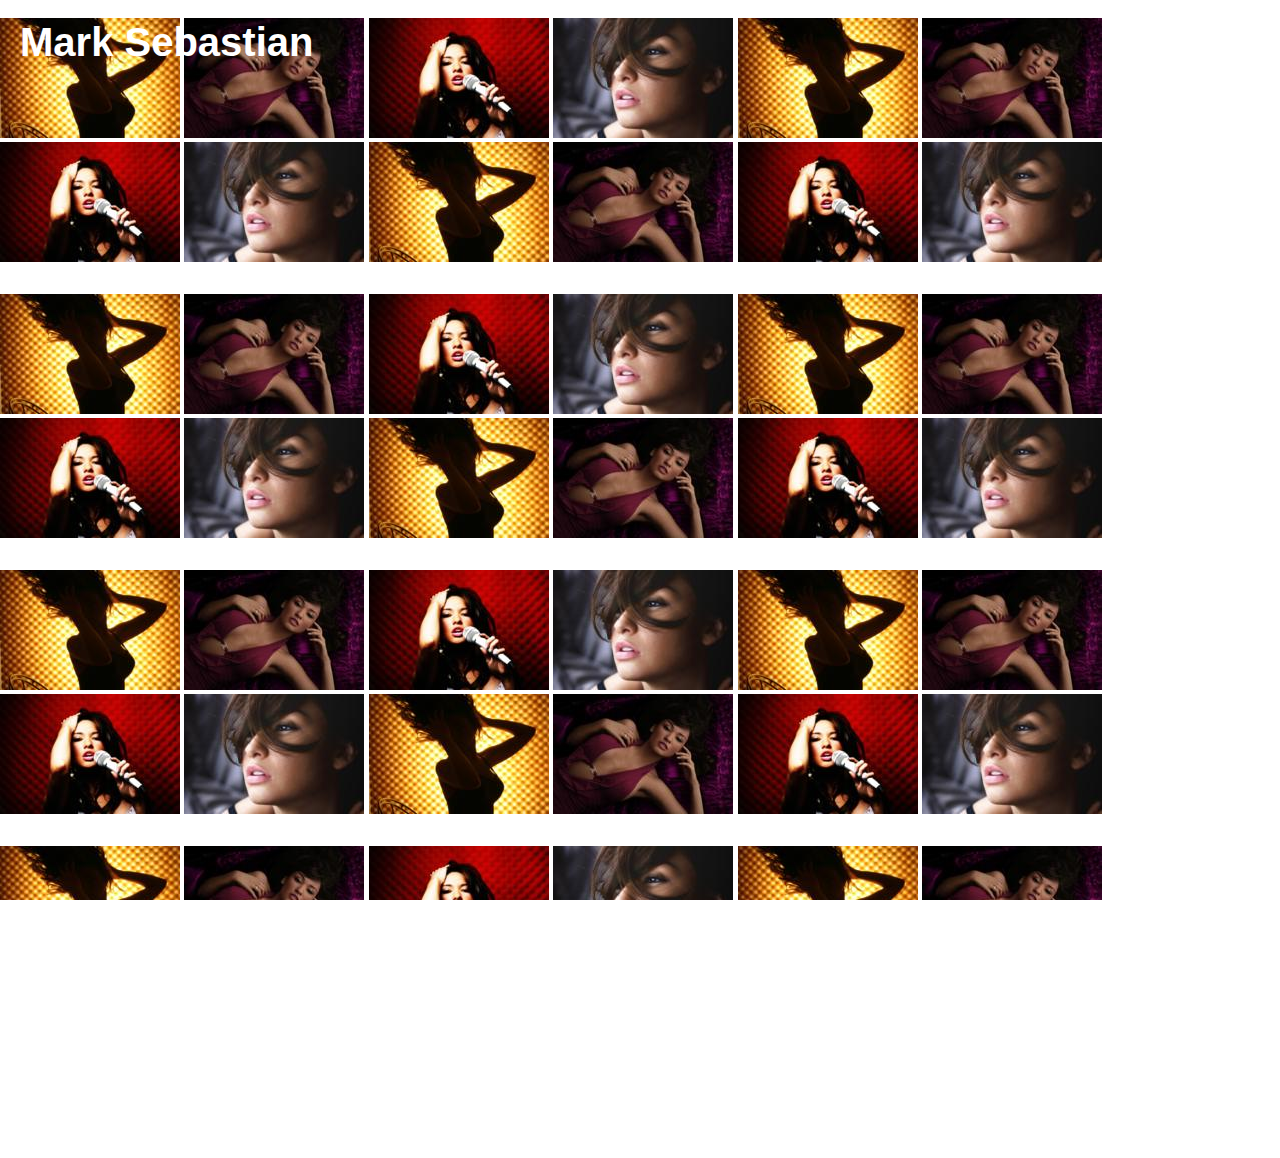
<file: index2.html>
<!DOCTYPE html PUBLIC "-//W3C//DTD XHTML 1.0 Strict//EN" "http://www.w3.org/TR/xhtml1/DTD/xhtml1-strict.dtd">
<html>
    <head>
        <title>Thumbnails Navigation Gallery with jQuery</title>
        <meta http-equiv="Content-Type" content="text/html; charset=UTF-8"/>
        <meta name="description" content="Thumbnails Navigation Gallery with jQuery and CSS3" />
        <meta name="keywords" content="jquery, thumbnails, gallery, menu, navigation, full page, background, image, photo, portfolio, photography"/>
		<link rel="shortcut icon" href="../favicon.ico" type="image/x-icon"/>
        <link rel="stylesheet" href="css/style.css" type="text/css" media="screen"/>
		
        <style>
			span.reference{
				font-family:Arial;
				position:fixed;
				left:10px;
				bottom:10px;
				font-size:11px;
			}
			span.reference a{
				color:#aaa;
				text-decoration:none;
				margin-right:20px;
			}
			span.reference a:hover{
				color:#ddd;
			}
		</style>
    </head>

    <body>
		<div id="st_main" class="st_main">
			<img src="images/album/1.jpg" alt="" class="st_preview" style="display:none;"/>
			<div class="st_overlay" ></div>
			<h1>Mark Sebastian</h1>
			<!-- <div id="st_loading" class="st_loading"><span>Loading...</span></div> -->
			<ul id="st_nav" class="st_navigation">
				<li class="album">
					<span class="st_link">Newest Collection<span class="st_arrow_down"></span></span>
					<div class="st_wrapper st_thumbs_wrapper">
						<div class="st_thumbs">
							<img src="images/album/thumbs/1.jpg" alt="images/album/1.jpg"/>
							<img src="images/album/thumbs/2.jpg" alt="images/album/2.jpg"/>
							<img src="images/album/thumbs/3.jpg" alt="images/album/3.jpg"/>
							<img src="images/album/thumbs/4.jpg" alt="images/album/4.jpg"/>
							<img src="images/album/thumbs/1.jpg" alt="images/album/1.jpg"/>
							<img src="images/album/thumbs/2.jpg" alt="images/album/2.jpg"/>
							<img src="images/album/thumbs/3.jpg" alt="images/album/3.jpg"/>
							<img src="images/album/thumbs/4.jpg" alt="images/album/4.jpg"/>
							<img src="images/album/thumbs/1.jpg" alt="images/album/1.jpg"/>
							<img src="images/album/thumbs/2.jpg" alt="images/album/2.jpg"/>
							<img src="images/album/thumbs/3.jpg" alt="images/album/3.jpg"/>
							<img src="images/album/thumbs/4.jpg" alt="images/album/4.jpg"/>
						</div>
					</div>
				</li>
				<li class="album">
					<span class="st_link">Random Photography<span class="st_arrow_down"></span></span>
					<div class="st_wrapper st_thumbs_wrapper">
						<div class="st_thumbs">
							<img src="images/album/thumbs/1.jpg" alt="images/album/1.jpg"/>
							<img src="images/album/thumbs/2.jpg" alt="images/album/2.jpg"/>
							<img src="images/album/thumbs/3.jpg" alt="images/album/3.jpg"/>
							<img src="images/album/thumbs/4.jpg" alt="images/album/4.jpg"/>
							<img src="images/album/thumbs/1.jpg" alt="images/album/1.jpg"/>
							<img src="images/album/thumbs/2.jpg" alt="images/album/2.jpg"/>
							<img src="images/album/thumbs/3.jpg" alt="images/album/3.jpg"/>
							<img src="images/album/thumbs/4.jpg" alt="images/album/4.jpg"/>
							<img src="images/album/thumbs/1.jpg" alt="images/album/1.jpg"/>
							<img src="images/album/thumbs/2.jpg" alt="images/album/2.jpg"/>
							<img src="images/album/thumbs/3.jpg" alt="images/album/3.jpg"/>
							<img src="images/album/thumbs/4.jpg" alt="images/album/4.jpg"/>
						</div>
					</div>
				</li>
				<li class="album">
					<span class="st_link">Best Shots<span class="st_arrow_down"></span></span>
					<div class="st_wrapper st_thumbs_wrapper">
						<div class="st_thumbs">
							<img src="images/album/thumbs/1.jpg" alt="images/album/1.jpg"/>
							<img src="images/album/thumbs/2.jpg" alt="images/album/2.jpg"/>
							<img src="images/album/thumbs/3.jpg" alt="images/album/3.jpg"/>
							<img src="images/album/thumbs/4.jpg" alt="images/album/4.jpg"/>
							<img src="images/album/thumbs/1.jpg" alt="images/album/1.jpg"/>
							<img src="images/album/thumbs/2.jpg" alt="images/album/2.jpg"/>
							<img src="images/album/thumbs/3.jpg" alt="images/album/3.jpg"/>
							<img src="images/album/thumbs/4.jpg" alt="images/album/4.jpg"/>
							<img src="images/album/thumbs/1.jpg" alt="images/album/1.jpg"/>
							<img src="images/album/thumbs/2.jpg" alt="images/album/2.jpg"/>
							<img src="images/album/thumbs/3.jpg" alt="images/album/3.jpg"/>
							<img src="images/album/thumbs/4.jpg" alt="images/album/4.jpg"/>
						</div>
					</div>
				</li>
				<li class="album">
					<span class="st_link">Award Winning Collection<span class="st_arrow_down"></span></span>
					<div class="st_wrapper st_thumbs_wrapper">
						<div class="st_thumbs">
							<img src="images/album/thumbs/1.jpg" alt="images/album/1.jpg"/>
							<img src="images/album/thumbs/2.jpg" alt="images/album/2.jpg"/>
							<img src="images/album/thumbs/3.jpg" alt="images/album/3.jpg"/>
							<img src="images/album/thumbs/4.jpg" alt="images/album/4.jpg"/>
							<img src="images/album/thumbs/1.jpg" alt="images/album/1.jpg"/>
							<img src="images/album/thumbs/2.jpg" alt="images/album/2.jpg"/>
							<img src="images/album/thumbs/3.jpg" alt="images/album/3.jpg"/>
							<img src="images/album/thumbs/4.jpg" alt="images/album/4.jpg"/>
							<img src="images/album/thumbs/1.jpg" alt="images/album/1.jpg"/>
							<img src="images/album/thumbs/2.jpg" alt="images/album/2.jpg"/>
							<img src="images/album/thumbs/3.jpg" alt="images/album/3.jpg"/>
							<img src="images/album/thumbs/4.jpg" alt="images/album/4.jpg"/>
						</div>
					</div>
				</li>
				<li>
					<span class="st_link">About<span class="st_arrow_down"></span></span>
					<div class="st_about st_thumbs_wrapper">
						<div class="st_subcontent">
							<p>
								I am alone, and feel the charm of existence in this spot,
								which was created for the bliss of souls like mine. I am
								so happy, my dear friend, so absorbed in the exquisite sense
								of mere tranquil existence, that I neglect my talents.
							</p>
						</div>
					</div>
				</li>
			</ul>
		</div>

        <!-- <div>
            <span class="reference">
                <a href="http://tympanus.net/codrops/2010/07/28/thumbnails-navigation-gallery/">back to the Codrops tutorial</a>
				<a href="http://www.flickr.com/photos/markjsebastian/">Photos by Mark Sebastian</a>
            </span>
		</div> -->

        
    </body>
</html>
</file>
<file: css/style.css>
*{
	margin:0;
	padding: 0;
}

html,body{
	width:100%;
	height:100%;
	overflow: hidden;
	font-family:Helvetica, sans-serif;
	font-size:16px;
	color:#fff;
}

.main .preview{
	width:100%;
	position: absolute;
	top:0;
	left:0; 
}

.overlay{
	width:100%;
	height:100%;
	background: transparent url(../images/pattern.png) repeat-x bottom left;
	position:fixed;
	top:0;
	left:0;
	opacity:0.3;
}

h1{
	position:absolute;
	font-size: 40px;
	margin: 20px;
	color:#fff;
	z-index: 1;
}
.album{
	width:100%;
	margin-bottom:10px; 
}
.navWrap{
	position: absolute;
	top: 200px;
	width:100%;
}
.navWrap li{
	margin-bottom: 25px;
}
.navWrap li img{
	opacity:0.7;
	transition:all 0.5s ease;
	width:180px;
}
.navWrap li img:hover{
	opacity:1;
}
.albumLink{
	// display:block;
	min-width: 150px;
	padding: 10px 25px;
	background: black;
	color: white;
	font-size: 26px;
	margin-left:0; 
}
.thumbsWrap{
	display:none;
	margin-top: 15px;
	width: 100%;
	height: auto;
	overflow-x: hidden;
	white-space: nowrap;
}

.thumbs{
	overflow-x: hidden;
}
</file>
